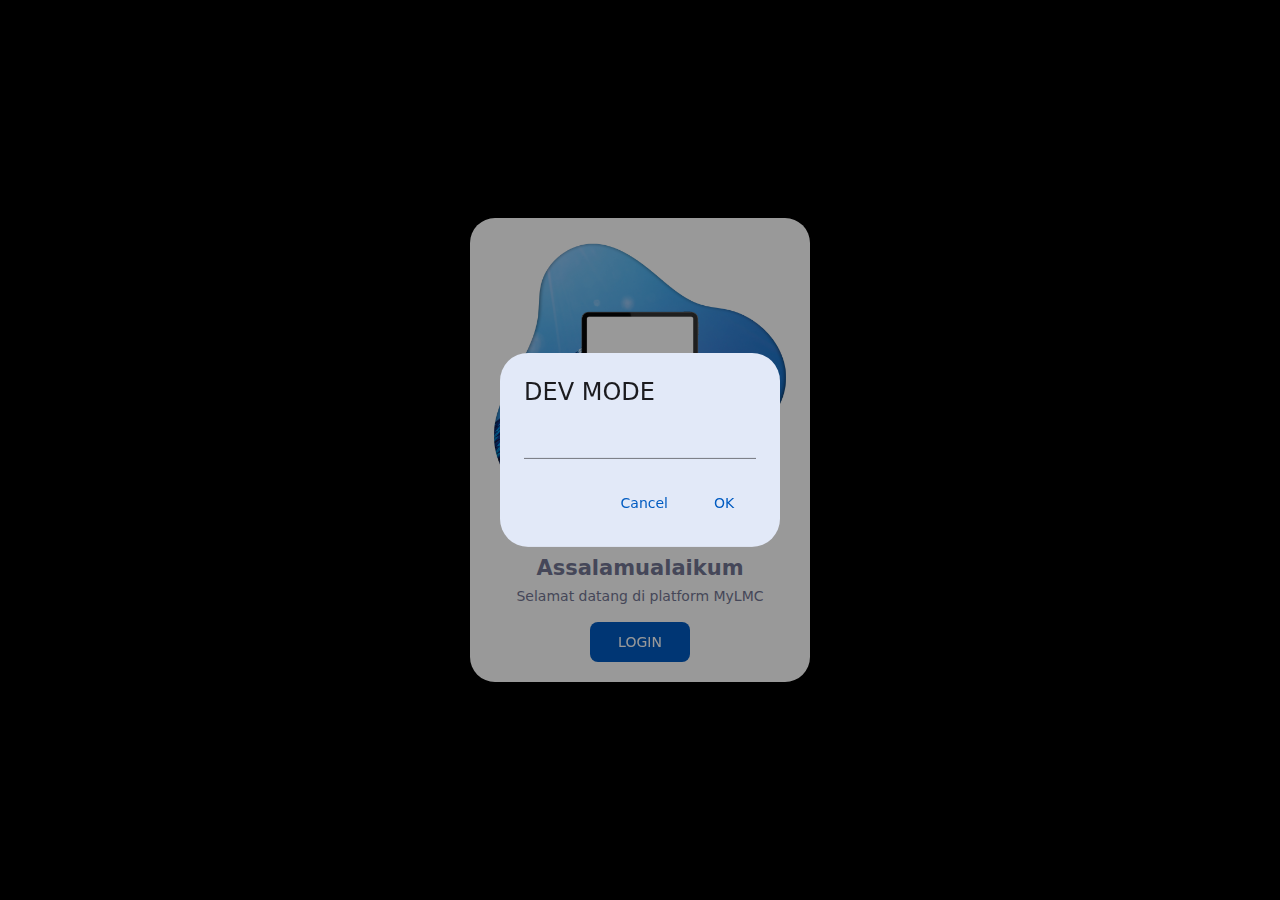
<file: index.html>
<!DOCTYPE html>
<html>
<head>
  <meta charset="utf-8">
  <!--
  Customize this policy to fit your own app's needs. For more guidance, please refer to the docs:
      https://cordova.apache.org/docs/en/latest/
  Some notes:
    * https://ssl.gstatic.com is required only on Android and is needed for TalkBack to function properly
    * Disables use of inline scripts in order to mitigate risk of XSS vulnerabilities. To change this:
      * Enable inline JS: add 'unsafe-inline' to default-src
  -->
  <meta http-equiv="Content-Security-Policy" content="default-src * 'self' 'unsafe-inline' 'unsafe-eval' blob: data: content:">
  <meta name="viewport" content="width=device-width, initial-scale=1, maximum-scale=1, minimum-scale=1, user-scalable=no, viewport-fit=cover">

  <meta name="theme-color" content="#fff">
  <meta name="format-detection" content="telephone=no">
  <meta name="msapplication-tap-highlight" content="no">
  <title>MyLMC</title>
  
  <meta name="mobile-web-app-capable" content="yes">
  <meta name="apple-mobile-web-app-status-bar-style" content="black-translucent">
  <link rel="apple-touch-icon" href="assets/icons/apple-touch-icon.png">
  <link rel="icon" href="assets/icons/favicon.png">
  <!--<link rel="manifest" href="manifest.json" />-->
  
  <link rel="stylesheet" href="framework7/framework7-bundle.min.css">
  <link rel="stylesheet" href="css/icons.css">
  <link rel="stylesheet" href="css/app.css">
</head>
<body>
  <div id="app">
    
    <!-- Left panel with cover effect -->
    <div class="panel panel-left panel-cover dark panel-init" data-visible-breakpoint="960">
      <div class="view view-init" data-name="left">
        <div class="page">
          <div class="navbar">
            <div class="navbar-bg"></div>
            <div class="navbar-inner sliding">
              <div class="title">Menu</div>
            </div>
          </div>
          <div class="page-content">
            <div class="block-title">User</div>
            <div class="list links-list">
              <ul>
                <li>
                  <a href="/" data-view=".view-main" class="panel-close">Dashboard</a>
                </li>
                <!--<li>
                  <a href="/admin/" data-view=".view-main" class="panel-close">Admin</a>
                </li>				
                li>
                  <a href="/about/" data-view=".view-main" class="panel-close">About</a>
                </li>
                <li>
                  <a href="/form/" data-view=".view-main" class="panel-close">Form</a>
                </li>
                <li>
                  <a href="#" data-view=".view-main" class="back panel-close">Back in history</a>
                </li>-->
              </ul>
            </div>
			<div class="block-title adminmenu">Admin</div>
			<div class="list links-list adminmenu">
				<ul>
					<li><a href="/dynamicPage/Database/" data-view=".view-main" class="panel-close">Database</a></li>
				</ul>
			</div>
            <div class="block-title">Akun</div>
            <div class="list links-list">
              <ul>
                <!--<li><a href="/left-page-1/">Left Page 1</a></li>
                <li><a href="/left-page-2/">Left Page 2</a></li>-->
				<li><a class="logout-auth0" href="#">Logout</a></li>
              </ul>
            </div>			
          </div>
        </div>
      </div>
    </div>
  
    <!-- Right panel with reveal effect-->
    <div class="panel panel-right panel-reveal dark">
      <div class="view">
        <div class="page">
          <div class="navbar">
            <div class="navbar-bg"></div>
            <div class="navbar-inner">
              <div class="title">Right Panel</div>
            </div>
          </div>
          <div class="page-content">
            <div class="block">Right panel content goes here</div>
          </div>
        </div>
      </div>
    </div>
    
    <!-- Your main view, should have "view-main" class -->
    <div class="view view-main view-init safe-areas">
      <div class="page" data-name="home">
        <!-- Top Navbar -->
        <div class="navbar navbar-large">
          <div class="navbar-bg"></div>
          <div class="navbar-inner">
            <div class="left">
              <a href="#" class="link icon-only panel-open" data-panel="left">
                <i class="icon f7-icons if-not-md">menu</i>
                <i class="icon material-icons if-md">menu</i>
              </a>
            </div>
            <div class="title sliding">MyLMC</div>
            <!--<div class="right">
              <a href="#" class="link icon-only panel-open" data-panel="right">
                <i class="icon f7-icons if-not-md">menu</i>
                <i class="icon material-icons if-md">menu</i>
              </a>
            </div>-->
            <div class="title-large">
              <div class="title-large-text"><img src="assets/icons/favicon.png" width="40px">MyLMC</div>
            </div>
          </div>
        </div>
        <!-- Toolbar-->
        <div class="toolbar toolbar-bottom">
          <div class="toolbar-inner">
            <a href="#" class="link">MyLMC Lingkar Muda Cendekia</a>
            <!--<a href="#" class="link">Right Link</a>-->
          </div>
        </div>
        <!-- Scrollable page content-->
        <div class="page-content">
          <!--<div class="block">
            <p>This is an example of split view application layout, commonly used on tablets. The main approach of such kind of layout is that you can see different views at the same time.</p>

            <p>Each view may have different layout, different navbar type (dynamic, fixed or static) or without navbar.</p>

            <p>The fun thing is that you can easily control one view from another without any line of JavaScript just using "data-view" attribute on links.</p>
          </div>
          <div class="block-title">Navigation</div>
          <div class="list list-strong inset list-dividers-ios">
            <ul>
              <li>
                <a href="/about/" class="item-content item-link">
                  <div class="item-inner">
                    <div class="item-title">About</div>
                  </div>
                </a>
              </li>
              <li>
                <a href="/form/" class="item-content item-link">
                  <div class="item-inner">
                    <div class="item-title">Form</div>
                  </div>
                </a>
              </li>
            </ul>
          </div>

          <div class="block-title">Modals</div>
          <div class="block grid grid-cols-2 grid-gap">
            <a href="#" class="button button-fill popup-open" data-popup="#my-popup">Popup</a>
            <a href="#" class="button button-fill login-screen-open" data-login-screen="#my-login-screen">Login Screen</a>
          </div>

          <div class="block-title">Panels</div>
          <div class="block grid grid-cols-2 grid-gap">
            <a href="#" class="button button-fill panel-open" data-panel="left">Left Panel</a>
            <a href="#" class="button button-fill panel-open" data-panel="right">Right Panel</a>
          </div>

          <div class="list list-strong inset list-dividers-ios links-list">
            <ul>
              <li>
                <a href="/dynamic-route/blog/45/post/125/?foo=bar#about">Dynamic (Component) Route</a>
              </li>
              <li>
                <a href="/load-something-that-doesnt-exist/">Default Route (404)</a>
              </li>
              <li>
                <a href="/request-and-load/user/123456/">Request Data & Load</a>
              </li>
            </ul>
          </div>-->
		  
		  <div class="block mainarea">
			Selamat datang
		  </div>
		  
		  
        </div>
      </div>
    </div>

	
<!--start overlay------------------------------------------------------------------------------->          
<div id="overlay-welcome" style="background: rgba(0, 0, 0, 1);position: fixed;z-index: 10000;align-items: center;justify-content: center;display: flex;flex-direction:column;bottom: 0;left: 0;right: 0;top: 0;    background-image: url();background-size: cover;background-position: center top;">
  <div style="background:#fff;display: flex;flex-direction:column;margin: auto;align-items: center;justify-content: center;padding:20px 20px;border-radius: 25px;">
	<a class="link external" href="/">
		<img src="assets/icons/logo.png" style="width:300px;height:300px;object-fit: contain;background-image:none;">
	</a>
    <p style="font-size:1.5em;font-weight:bold;text-align:center;width:300px;margin-top:15px;margin-bottom:2px;color:#747794;">Assalamualaikum</p>
    <p style="font-size:1em;font-weight:normal;text-align:center;width:300px;margin-top:0px;margin-bottom:15px;color:#747794;">Selamat datang di platform MyLMC</br></p>
    <button class="button button-fill login-screen-openauth0" data-login-screen="#my-login-screen" style="width:100px;">LOGIN</button>

  </div>
  <div></div>
</div>
<!--end overlay------------------------------------------------------------------------------->	


    <!-- Popup -->
    <div class="popup" id="my-popup">
      <div class="view">
        <div class="page">
          <div class="navbar">
            <div class="navbar-bg"></div>
            <div class="navbar-inner">
              <div class="title">Popup</div>
              <div class="right">
                <a href="#" class="link popup-close">Close</a>
              </div>
            </div>
          </div>
          <div class="page-content">
            <div class="block">
              <p>Popup content goes here.</p>
            </div>
          </div>
        </div>
      </div>
    </div>

    <!-- Login Screen -->
    <div class="login-screen" id="my-login-screen">
      <div class="view">
        <div class="page">
          <div class="page-content login-screen-content">
            <div class="login-screen-title">Login</div>
            <div class="list">
              <ul>
                <li class="item-content item-input">
                  <div class="item-inner">
                    <div class="item-title item-label">Username</div>
                    <div class="item-input-wrap">
                      
                      <input type="text" name="username" placeholder="Your username"/>
                    </div>
                  </div>
                </li>
                <li class="item-content item-input">
                  <div class="item-inner">
                    <div class="item-title item-label">Password</div>
                    <div class="item-input-wrap">
                      
                      <input type="password" name="password" placeholder="Your password"/>
                    </div>
                  </div>
                </li>
              </ul>
            </div>
            <div class="list">
              <ul>
                <li>
                  
                  <a href="#" class="item-link list-button login-button">Sign In</a>
                </li>
              </ul>
              <div class="block-footer">Some text about login information.<br/>Click "Sign In" to close Login Screen</div>
            </div>
          </div>
        </div>
      </div>
    </div>
  </div>
  
  <!-- auth0 -->
  <script src="https://cdn.auth0.com/js/auth0-spa-js/2.0/auth0-spa-js.production.js"></script>
  
  <!-- Framework7 library -->
  <script src="framework7/framework7-bundle.min.js"></script>
  
  
  <!-- App routes -->
  <script src="js/routes.js"></script>
  <!-- App store -->
  <script src="js/store.js"></script>
  <!-- App scripts -->
  <script src="js/app.js"></script>
  

</body>
</html>
</file>
<file: css/icons.css>
/* Material Icons Font (for MD theme) */
@font-face {
  font-family: 'Material Icons';
  font-style: normal;
  font-weight: 400;
  src: local('Material Icons'), local('MaterialIcons-Regular'),
    url(../fonts/material-icons.woff2) format('woff2'),
    url(../fonts/material-icons.woff) format('woff');
}
.material-icons {
  font-family: 'Material Icons';
  font-weight: normal;
  font-style: normal;
  font-size: 24px;
  display: inline-block;
  line-height: 1;
  text-transform: none;
  letter-spacing: normal;
  word-wrap: normal;
  white-space: nowrap;
  direction: ltr;
  -webkit-font-smoothing: antialiased;
  text-rendering: optimizeLegibility;
  -moz-osx-font-smoothing: grayscale;
  font-feature-settings: 'liga';
}

/* Framework7 Icons Font (for iOS theme) */
@font-face {
  font-family: 'Framework7 Icons';
  font-style: normal;
  font-weight: 400;
  src: url('../fonts/Framework7Icons-Regular.woff2') format('woff2'),
    url('../fonts/Framework7Icons-Regular.woff') format('woff');
}
.f7-icons {
  font-family: 'Framework7 Icons';
  font-weight: normal;
  font-style: normal;
  font-size: 28px;
  line-height: 1;
  letter-spacing: normal;
  text-transform: none;
  display: inline-block;
  white-space: nowrap;
  word-wrap: normal;
  direction: ltr;
  -webkit-font-smoothing: antialiased;
  text-rendering: optimizeLegibility;
  -moz-osx-font-smoothing: grayscale;
  -webkit-font-feature-settings: 'liga';
  -moz-font-feature-settings: 'liga=1';
  -moz-font-feature-settings: 'liga';
  font-feature-settings: 'liga';
  text-align: center;
}
</file>
<file: css/app.css>
/* Left Panel right border when it is visible by breakpoint */
.panel-left.panel-in-breakpoint:before {
  position: absolute;
  right: 0;
  top: 0;
  height: 100%;
  width: 1px;
  background: rgba(0,0,0,0.1);
  content: '';
  z-index: 6000;
}

/* Hide navbar link which opens left panel when it is visible by breakpoint */
.panel-left.panel-in-breakpoint ~ .view .navbar .panel-open[data-panel="left"] {
  display: none;
}

/*
  Extra borders for main view and left panel for iOS theme when it behaves as panel (before breakpoint size)
*/
.ios .panel-left:not(.panel-in-breakpoint).panel-in ~ .view-main:before,
.ios .panel-left:not(.panel-in-breakpoint).panel-closing ~ .view-main:before {
  position: absolute;
  left: 0;
  top: 0;
  height: 100%;
  width: 1px;
  background: rgba(0,0,0,0.1);
  content: '';
  z-index: 6000;
}
</file>
